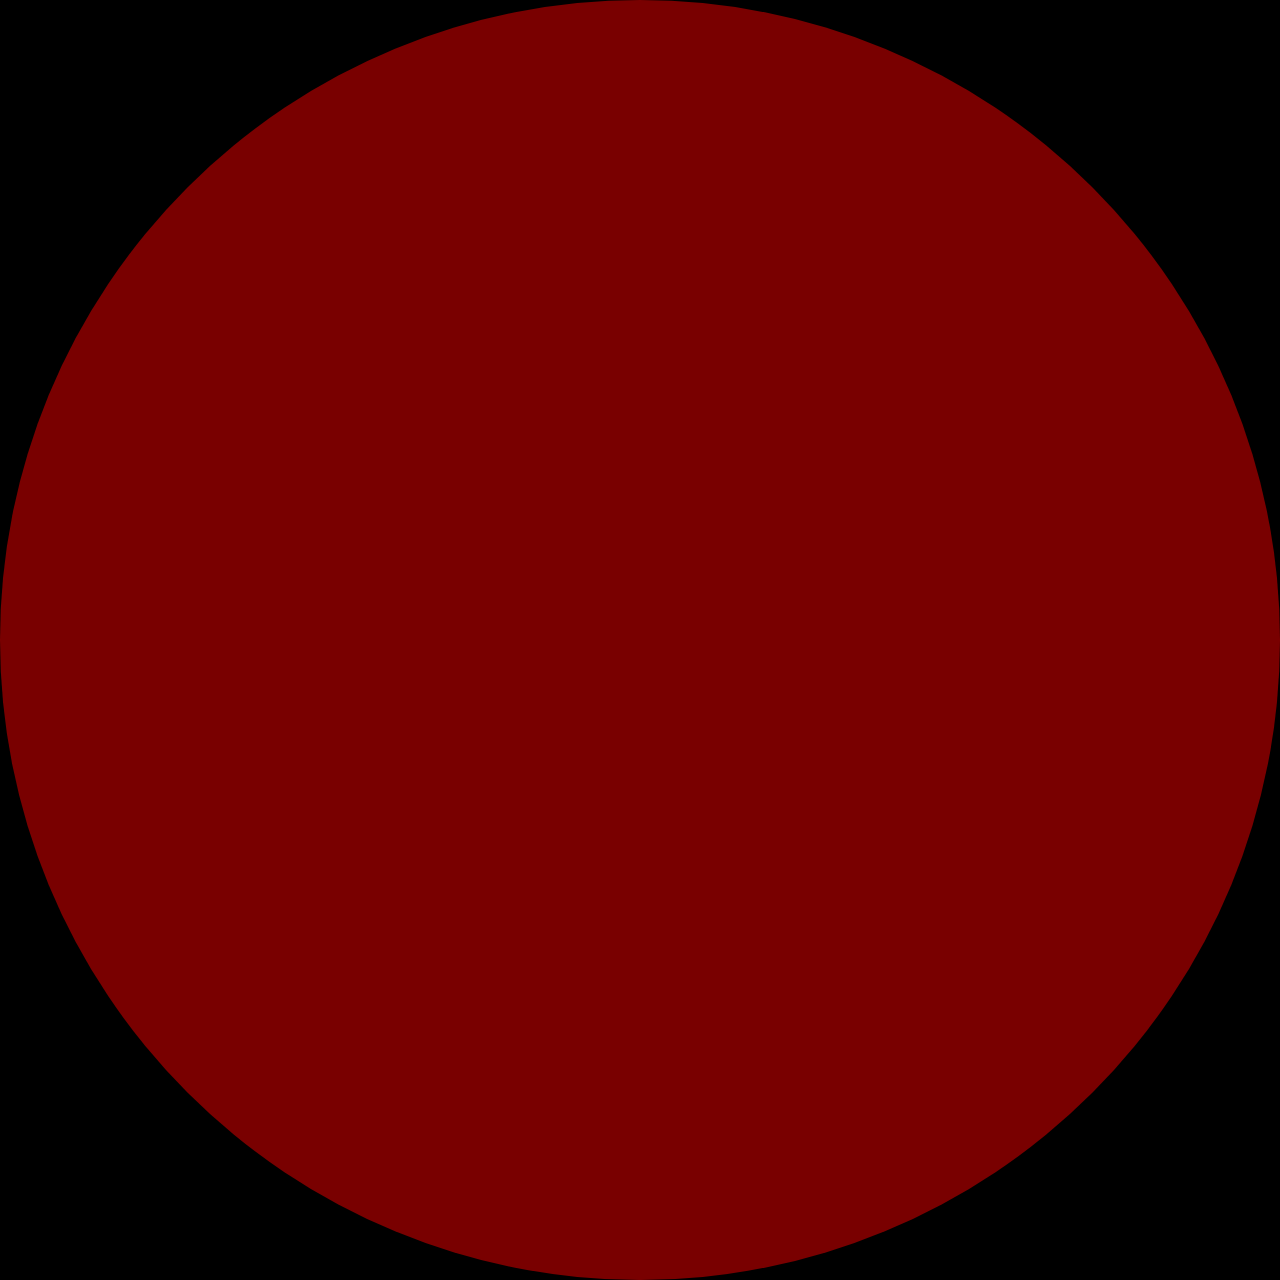
<file: timer.html>
<!DOCTYPE html>
<html>
<head>
    <style>
        body {
            background-color: black;
            display: flex;
            flex-direction: column;
            justify-content: space-between;
            height: 100vh;
            margin: 0;
            padding: 0;
            color: rgb(135, 0, 0);
        }
        #timer {
            background-color: rgb(121, 0, 0);
            border-radius: 50%;
        }
        .clock-container {
            display: flex;
            flex-direction: column;
            justify-content: center;
            height: calc((100vh - 100vmin) / 2);
        }
        #current-time, #remaining-time {
            font-size: 15em;
            text-align: center;
        }
    </style>
</head>
<body>
    <div class="clock-container">
        <div id="current-time"></div>
    </div>
    <canvas id="timer"></canvas>
    <div class="clock-container">
        <div id="remaining-time"></div>
    </div>
    <script>
        var now = new Date();
        var minutes = now.getMinutes();
        var countdown = ((15 - minutes % 15) * 60) - now.getSeconds();
        var canvas = document.getElementById('timer');
        var size = Math.min(window.innerWidth, window.innerHeight);
        canvas.width = size;
        canvas.height = size;
        var ctx = canvas.getContext('2d');
        var center = {x: canvas.width / 2, y: canvas.height / 2};
        var radius = canvas.width / 2;
        var startAngle = -0.5 * Math.PI; // start at the top
        var endAngle = startAngle - 2 * Math.PI * ((15*60 - countdown) / (15*60)); // calculate initial end angle
        function drawCircle() {
            ctx.clearRect(0, 0, canvas.width, canvas.height); // clear previous frame
            ctx.beginPath();
            ctx.arc(center.x, center.y, radius, 0, 2 * Math.PI); // draw full circle
            ctx.strokeStyle = 'white';
            ctx.lineWidth = 2;
            ctx.stroke();
        }
        function drawCountdown() {
            ctx.beginPath();
            ctx.arc(center.x, center.y, radius, startAngle, endAngle, true); // draw countdown
            ctx.lineTo(center.x, center.y);
            ctx.fillStyle = 'black';
            ctx.fill();
        }
        function formatTime(seconds) {
            var minutes = Math.floor(seconds / 60);
            var seconds = seconds % 60;
            return `${minutes.toString().padStart(2, '0')}:${seconds.toString().padStart(2, '0')}`;
        }
        function playTone(frequency = 440, duration = 500) {
            var audioContext = new (window.AudioContext || window.webkitAudioContext)();
            var oscillator = audioContext.createOscillator();
            oscillator.frequency.value = frequency;
            oscillator.type = "square";
            oscillator.connect(audioContext.destination);
            oscillator.start();
            setTimeout(function() {
                oscillator.stop();
            }, duration);
        }
        setInterval(function() {
            countdown--;
            endAngle = startAngle - 2 * Math.PI * ((15*60 - countdown) / (15*60)); // calculate end angle
            drawCircle();
            drawCountdown();
            // Update time displays
            var now = new Date();
            document.getElementById('current-time').textContent = formatTime(now.getHours() * 60 + now.getMinutes());
            document.getElementById('remaining-time').textContent = formatTime(countdown);
            // Ring a bell every 15 min
            if (countdown === 0) {
                playTone(440, 500);
                countdown = 15 * 60;
            }
        }, 1000);
    </script>
</body>
</html>
</file>
